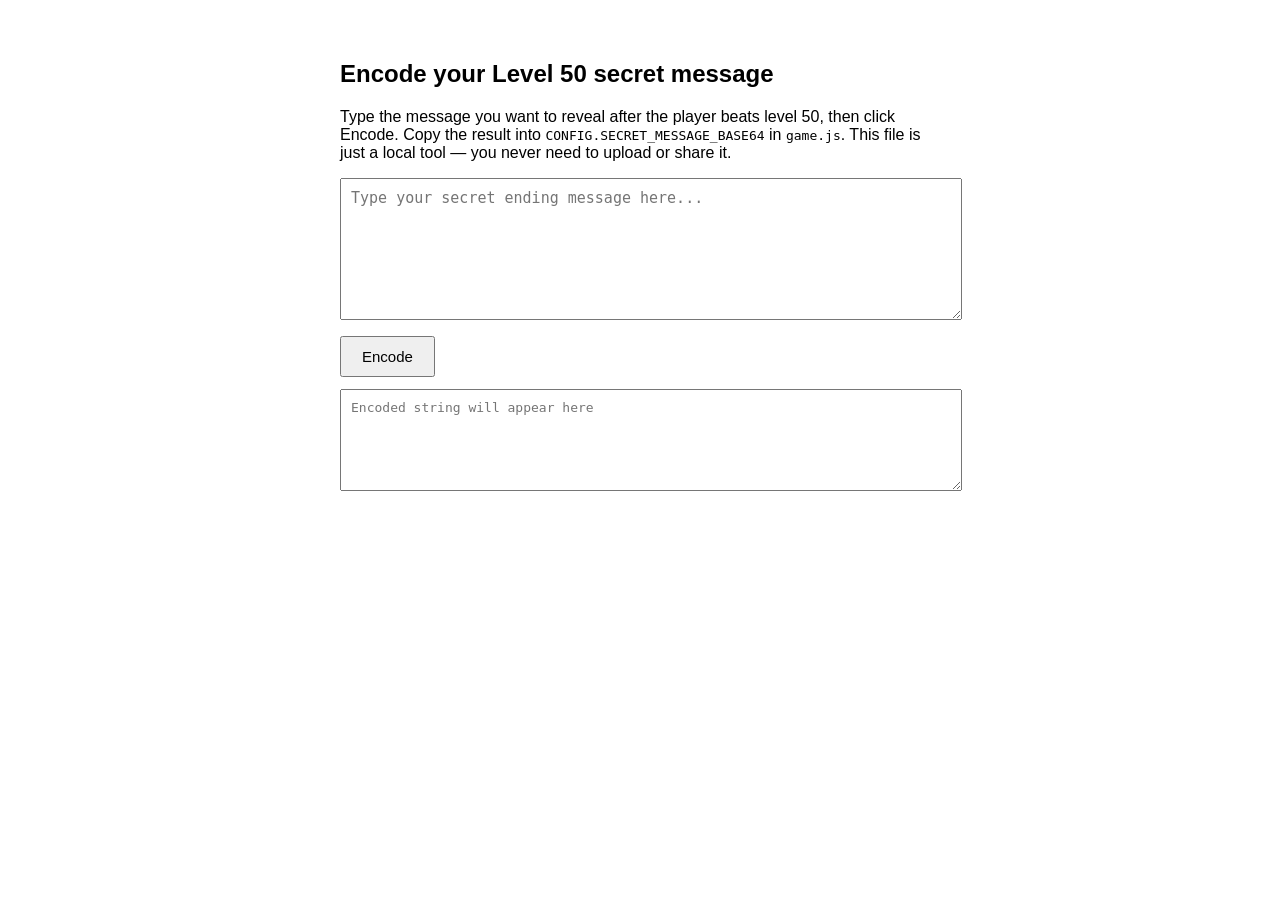
<file: generate-secret.html>
<!DOCTYPE html>
<html lang="en">
<head>
<meta charset="UTF-8" />
<title>Secret Message Encoder</title>
<style>
  body { font-family: sans-serif; max-width: 600px; margin: 60px auto; padding: 0 20px; }
  textarea { width: 100%; height: 120px; font-size: 15px; padding: 10px; }
  #out { width: 100%; height: 80px; font-family: monospace; font-size: 13px; padding: 10px; margin-top: 12px; }
  button { padding: 10px 20px; font-size: 15px; margin-top: 12px; cursor: pointer; }
</style>
</head>
<body>
  <h2>Encode your Level 50 secret message</h2>
  <p>Type the message you want to reveal after the player beats level 50, then click Encode. Copy the result into <code>CONFIG.SECRET_MESSAGE_BASE64</code> in <code>game.js</code>. This file is just a local tool — you never need to upload or share it.</p>
  <textarea id="input" placeholder="Type your secret ending message here..."></textarea>
  <br>
  <button onclick="encode()">Encode</button>
  <textarea id="out" readonly placeholder="Encoded string will appear here"></textarea>

  <script>
    function encode() {
      const text = document.getElementById('input').value;
      const encoded = btoa(unescape(encodeURIComponent(text)));
      document.getElementById('out').value = encoded;
    }
  </script>
</body>
</html>
</file>
